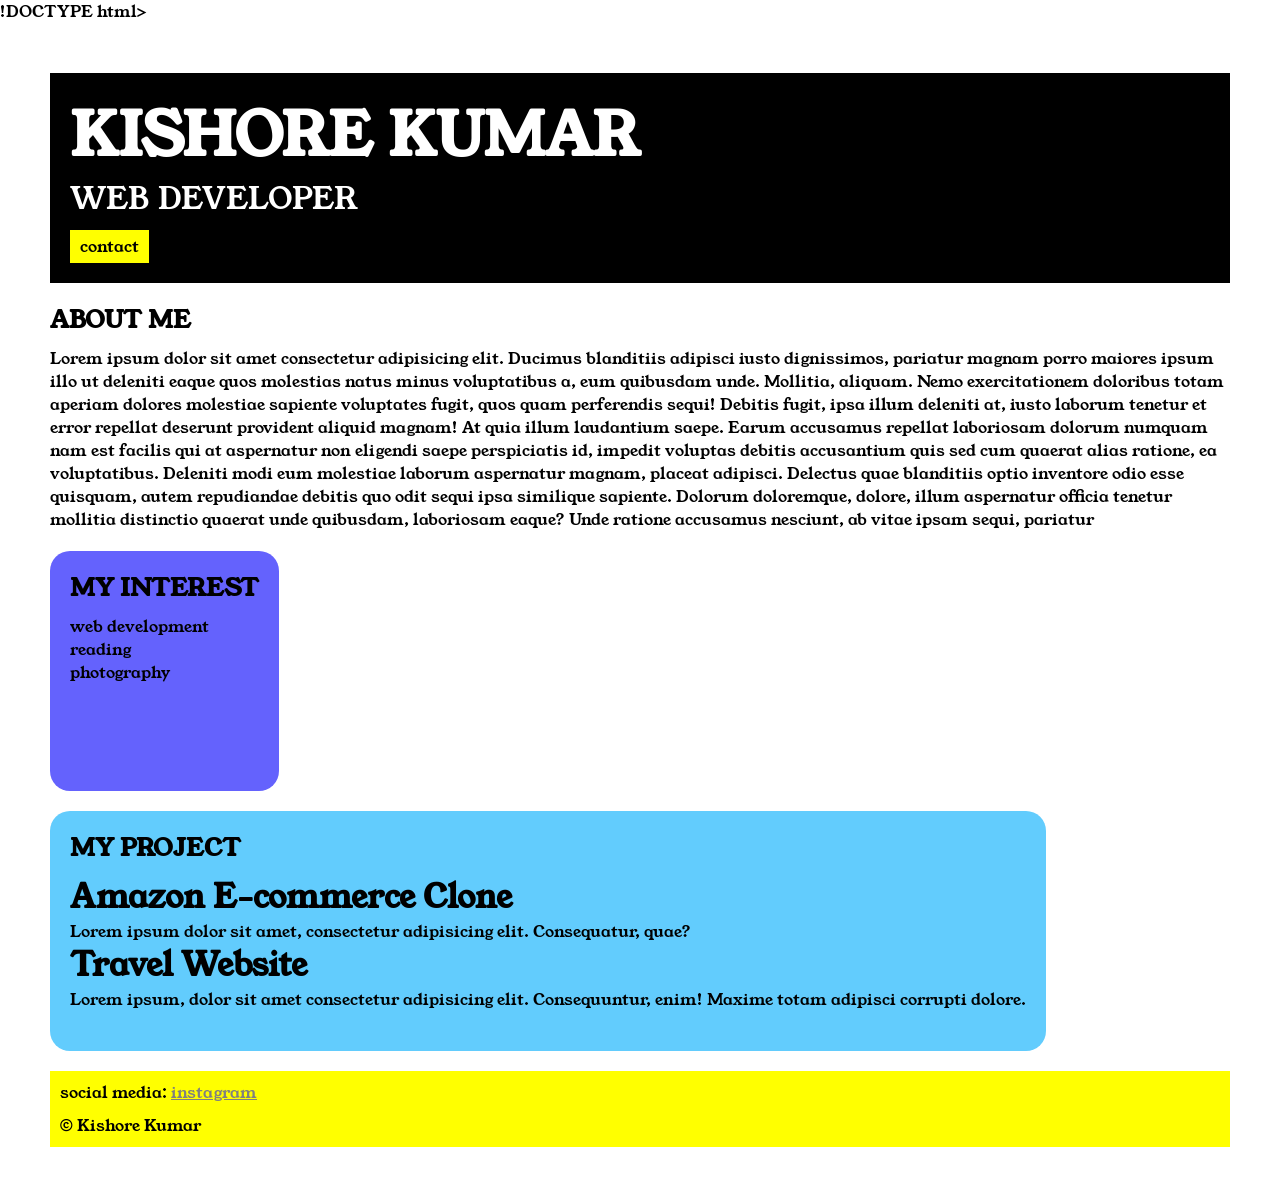
<file: index.html>
!DOCTYPE html>

<html>

<head>
    <title>FIRST PROJECT</title>
    <link rel="stylesheet" href="style.css">
    <link rel="preconnect" href="https://fonts.googleapis.com">
    <link rel="preconnect" href="https://fonts.gstatic.com" crossorigin>
    <link href="https://fonts.googleapis.com/css2?family=Young+Serif&display=swap" rel="stylesheet">
</head>

<body>

    <div class="container">

        <div class="section-one">
            <h1 class="section-one__name">KISHORE KUMAR</h1>
            <P class="section-one__role">WEB DEVELOPER</P>
            <a class="section-one__contact" href="contc form.html">contact</a>
        </div>

        <div class="section-two">
            <h2 class="section-two__title">ABOUT ME</h2>
            <P class="section-two__desc">
                Lorem ipsum dolor sit amet consectetur adipisicing elit. Ducimus blanditiis adipisci iusto dignissimos,
                pariatur
                magnam porro maiores ipsum illo ut deleniti eaque quos molestias natus minus voluptatibus a, eum
                quibusdam unde.
                Mollitia, aliquam. Nemo exercitationem doloribus totam aperiam dolores molestiae sapiente voluptates
                fugit, quos
                quam perferendis sequi! Debitis fugit, ipsa illum deleniti at, iusto laborum tenetur et error repellat
                deserunt
                provident aliquid magnam! At quia illum laudantium saepe. Earum accusamus repellat laboriosam dolorum
                numquam
                nam est facilis qui at aspernatur non eligendi saepe perspiciatis id, impedit voluptas debitis
                accusantium quis
                sed cum quaerat alias ratione, ea voluptatibus. Deleniti modi eum molestiae laborum aspernatur magnam,
                placeat
                adipisci. Delectus quae blanditiis optio inventore odio esse quisquam, autem repudiandae debitis quo
                odit sequi
                ipsa similique sapiente. Dolorum doloremque, dolore, illum aspernatur officia tenetur mollitia
                distinctio
                quaerat unde quibusdam, laboriosam eaque? Unde ratione accusamus nesciunt, ab vitae ipsam sequi,
                pariatur
                </P>
        </div>

        <div class="section-three">
            <h2 class="section-three__title">MY INTEREST</h2>
            <ul class="section-three__desc">
                <li>web development</li>
                <li>reading</li>
                <li>photography</li>
            </ul>
        </div>

        <div class="section-four">
            <h2 class="section-four__title">MY PROJECT</h2>
            <ul class="section-four__desc">
                <li>
                    <h1>Amazon E-commerce Clone</h1>
                    <p>Lorem ipsum dolor sit amet, consectetur adipisicing elit. Consequatur, quae?</p>
                </li>

                <li>
                    <h1>Travel Website</h1>
                    <p>Lorem ipsum, dolor sit amet consectetur adipisicing elit. Consequuntur, enim! Maxime totam
                        adipisci
                        corrupti
                        dolore.</p>
                </li>
            </ul>
        </div>

        <div class="section-five">
            <p class="section-Five__title">social media:
                <a
                    href="https://www.google.com/search?q=instagram&oq=instag&gs_lcrp=[base64]&client=ms-android-vivo-terr1-rso2&sourceid=chrome-mobile&ie=UTF-8&chrome_dse_attribution=1">instagram</a>
            </p>
            <p class="section-five__desc">&copy; Kishore Kumar </p>

        </div>





    </div>
</body>

</html>
</file>
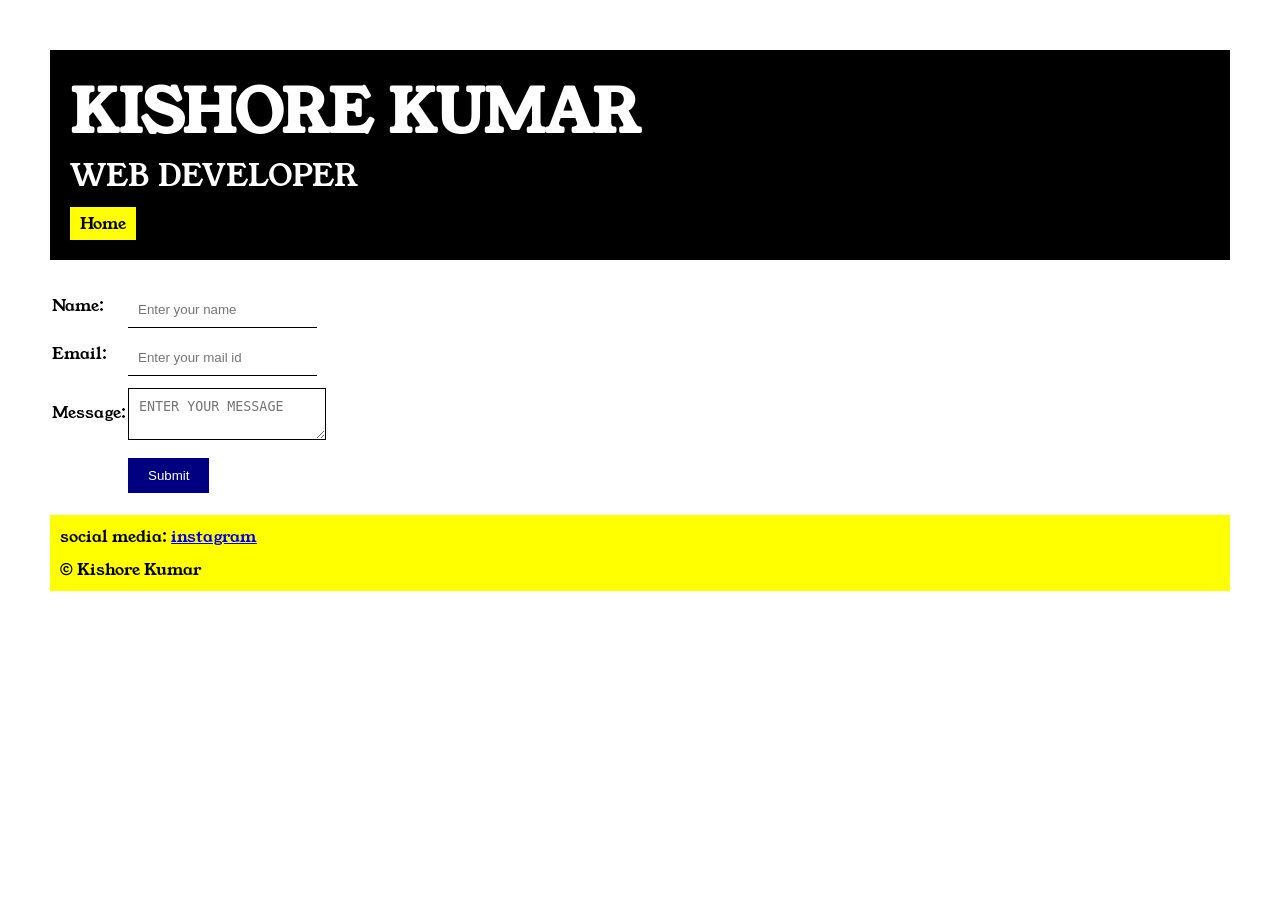
<file: contc form.html>
<!DOCTYPE html>
<html lang="en">
<head>
    <meta charset="UTF-8">
    <meta name="viewport" content="width=device-width, initial-scale=1.0">
    <title>contact</title>
    <link rel="stylesheet" href="style.css">
    <link rel="preconnect" href="https://fonts.googleapis.com">
    <link rel="preconnect" href="https://fonts.gstatic.com" crossorigin>
    <link href="https://fonts.googleapis.com/css2?family=Young+Serif&display=swap" rel="stylesheet">
</head>
<body>
    <div class="container">
    <div class="section-one">
        <h1 class="section-one__name">KISHORE KUMAR</h1>
        <P class="section-one__role">WEB DEVELOPER</P>
        <a class="section-one__contact" href="KISHORE.HTML">Home</a>
    </div>
<div class="contact-form">
<form>
    <table>
        <tr>
            <td>
                <lable>Name:</lable>
            </td>
            <td><input type="text" placeholder="Enter your name" class="contact-form__input"></td>
        </tr>

        <tr>
            <td>
                <lable>Email:</lable>
            </td>
            <td><input type="email" placeholder="Enter your mail id"  class="contact-form__input"></td>
        </tr>

        <tr>
            <td>
                <lable>Message:</lable>
            </td>
            <td><textarea placeholder="ENTER YOUR MESSAGE"  class="contact-form__textarea"></textarea></td>
        </tr>

        <tr>
            <td>
                <lable></lable>
            </td>
            <td><input type="submit" class="contact-form__submit" ></td>
        </tr>
    </table>
</form>
</div>

<div class="section-five">
    <p class="section-Five__title">social media:
        <a
            href="https://www.google.com/search?q=instagram&oq=instag&gs_lcrp=[base64]&client=ms-android-vivo-terr1-rso2&sourceid=chrome-mobile&ie=UTF-8&chrome_dse_attribution=1">instagram</a>
    </p>
    <p class="section-five__desc">&copy; Kishore Kumar </p>

</div>

</div>
</body>
</html>
</file>
<file: style.css>
*{
    padding:0;
    margin:0;
}
body{
    font-family: "Young Serif", serif;
}
.container{
    padding:50px;
} 
.section-one{
    background-color: black;
    color:white;
    padding:20px;
}
.section-one__contact{
    background-color:yellow;
    color:black;
    text-decoration: none;
    padding-left:10px;
    padding-right:10px;
    padding-top:5px;
    padding-bottom:5px;
    display:inline-block;
    margin-top:10px;
}

.section-one__name{
    font-size:60px;
}
.section-one__role{
    font-size:30px;
}
.section-two,.section-three,.section-four,.section-five{
    margin-top:20px;
}

.section-two__desc,.section-three__desc,.section-four__desc,.section-five__desc{
    margin-top:10px;
}

.section-five{
    background-color:yellow;
    padding:10px;
}
.section-five__title a{
    color:grey;
}
.section-three li,.section-four li{
    list-style:none;
}
.section-three{
    background-color:#6462FD;
    color:black;
    padding:20px;
    display:inline-block;
    height:200px;
    border-radius:20px;
    vertical-align: top;
    
}
.section-four{
    background-color:#62ccfd;
    color:black;
    padding:20px;
    display:inline-block;
    height:200px;
    border-radius:20px;
}
.contact-form{
    margin-top:20px;
}
.contact-form__input,.contact-form__textarea,.contact-form__submit{
    margin-top:10px;
}
.contact-form__input{
    padding: 10px;
    border:none;
    border-bottom: solid black 1px;
}
.contact-form__textarea{
    padding: 10px;
    border:none;
    border: solid black 1px;
}

.contact-form__submit{
    padding-top:10px;
    padding-bottom:10px;
    padding-left:20px;
    padding-right:20px;
    background-color:navy;
    color:white;
    border:none;
}
.contact-form__submit:hover{
    background-color:black;
    border:dotted yellowgreen 1px;
}
</file>
